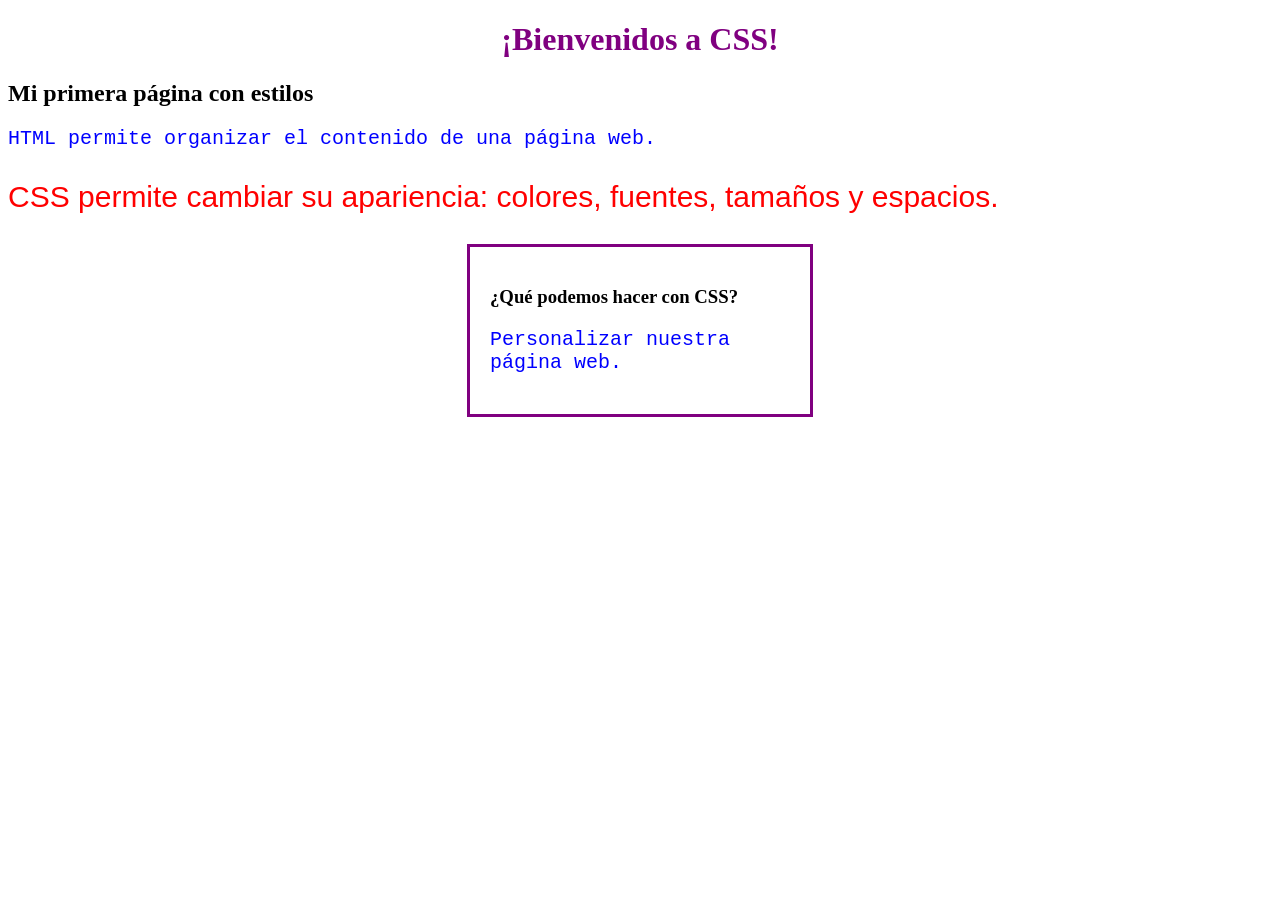
<file: files/leccion 4/index.html>
<!DOCTYPE html>
<html lang="en">
<head>
    <meta charset="UTF-8">
    <meta name="viewport" content="width=device-width, initial-scale=1.0">
    <link rel="stylesheet" href="style.css">
    <title>Mi Primera Clase</title>
</head>
<body>
    <div class="contenedor">
    <h1>¡Bienvenidos a CSS!</h1>

    <h2>Mi primera página con estilos</h2>

    <p>
        HTML permite organizar el contenido
        de una página web.
    </p>

    <p class="destacado">
        CSS permite cambiar su apariencia:
        colores, fuentes, tamaños y espacios.
    </p>

    <div class="caja">
        <h3>¿Qué podemos hacer con CSS?</h3>
        <p>Personalizar nuestra página web.</p>
    </div>
</div>
</body>
</html>
</file>
<file: files/leccion 4/style.css>
body {
    background-color: white;
}

h1 {
    color: purple;
    text-align: center;
}

p {
    color: blue;
    font-family: 'Courier New';
    font-size: 20px;
}

.destacado {
    color: red;
    font-family: 'Arial';
    font-size: 30px;
}

.caja {
    border: 3px solid purple;
    padding: 20px;
    margin: 0 auto;
    width: 300px;
}
</file>
